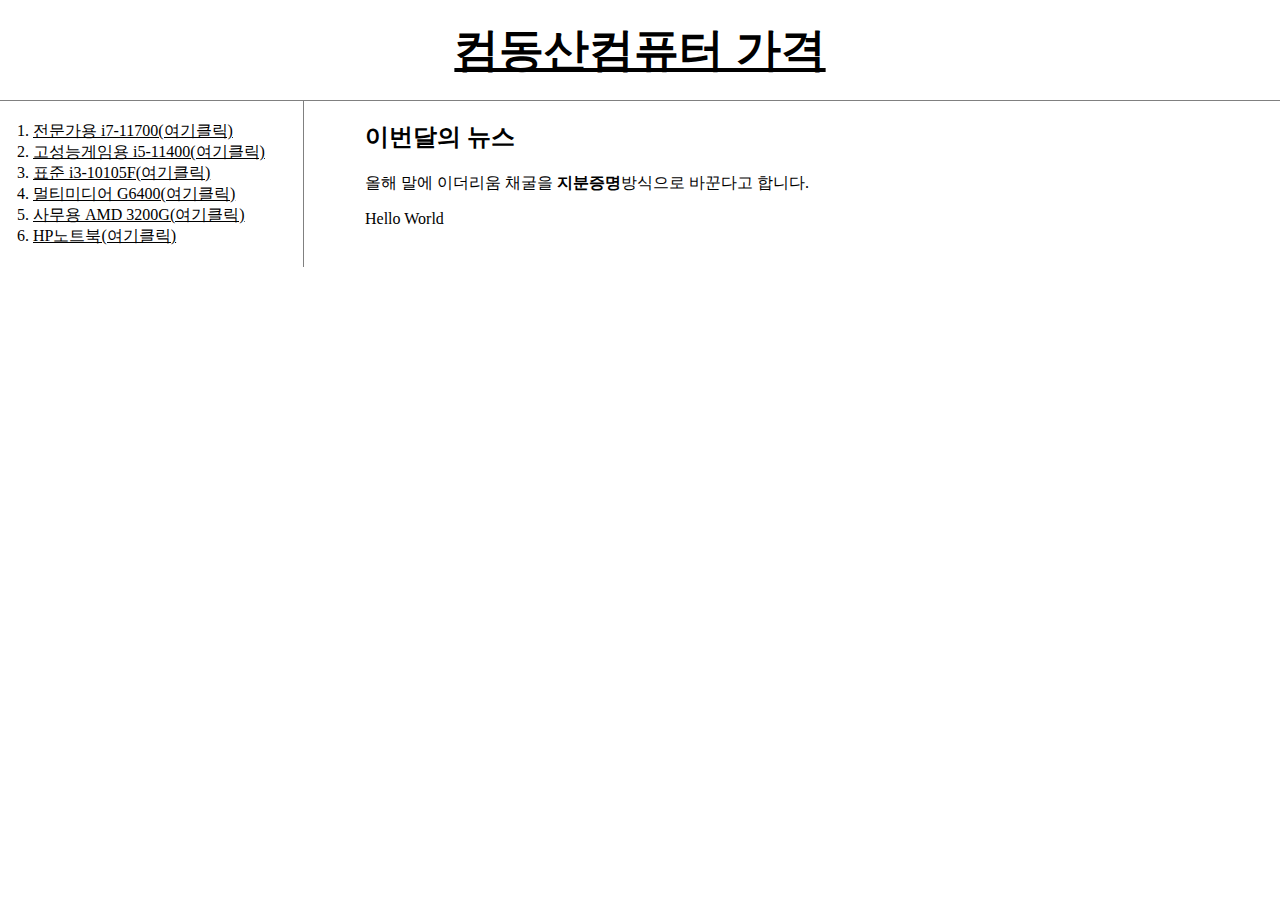
<file: index.html>
<!doctype html>
<html>
<head>
  <title>컴동산-Welcome</title>
  <meta charset="utf-8">
<link rel="stylesheet" href="style.css">
</head>

<body>
  <h1><a href="index.html">컴동산컴퓨터 가격</a></h1>
  <div id="grid">
  <ol>
    <li><a href="1.html">전문가용 i7-11700(여기클릭)</a></li>
    <li><a href="2.html">고성능게임용 i5-11400(여기클릭)</a></li>
    <li><a href="3.html">표준 i3-10105F(여기클릭)</a></li>
    <li><a href="4.html">멀티미디어 G6400(여기클릭)</a></li>
    <li><a href="5.html">사무용 AMD 3200G(여기클릭)</a></li>
    <li><a href="6.html">HP노트북(여기클릭)</a></li>
  </ol>
  <div id="article">
  <h2>이번달의 뉴스</h2>

  <p>올해 말에 이더리움 채굴을 <strong>지분증명</strong>방식으로 바꾼다고 합니다.</p>
  <p>Hello World</p>

</div>
</div>
</body>
</html>
</file>
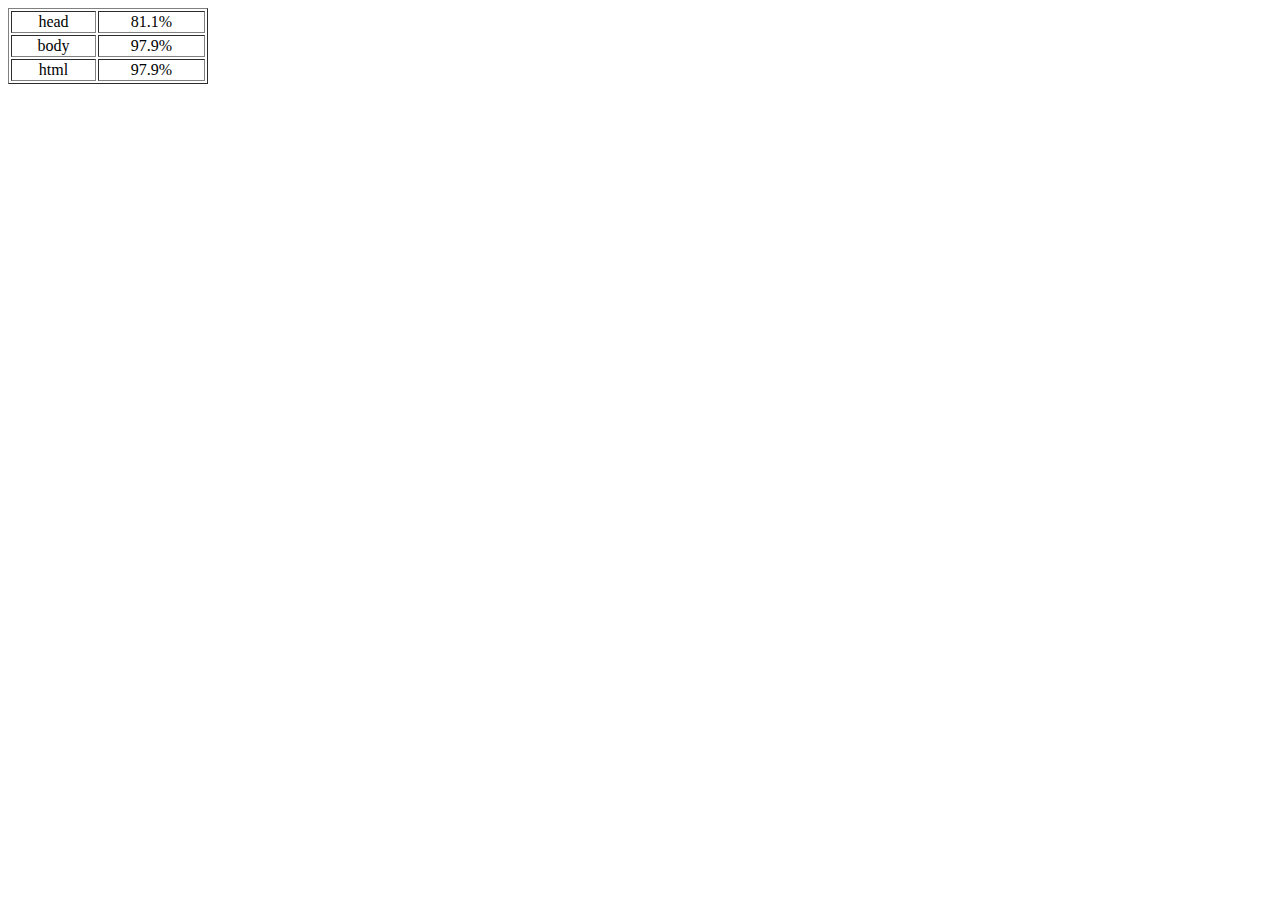
<file: table_test.html>
<!DOCTYPE html>
<html lang="en" dir="ltr">
  <head>
    <meta charset="utf-8">
    <title></title>
  </head>
  <body>
    <table border="1" width="200">
        <tr  align="center">
            <td>head</td>
            <td>81.1%</td>
        </tr>
        <tr  align="center">
          <td>body</td>
          <td>97.9%</td>
        </tr>
        <tr  align="center">
          <td>html</td>
          <td>97.9%</td>
        </tr>
    </table>
  </body>
</html>
</file>
<file: style.css>
body{
  margin: 0;
}
  a {
    color:black;
  }
  h1 {
    font-size: 45px;
    text-align: center;
    border-bottom: 1px solid gray;
    margin: 0;
    padding: 20px;
  }
  ol{
    border-right:1px solid gray;
    width: 250px;
    margin: 0;
    padding: 20px;
  }
  #grid{
    display: grid;
    grid-template-columns: 350px 1fr;
  }
  #grid ol{
    padding-left: 33px;
  }
  #grid #article{
    padding-left: 15px;
  }
  @media(max-width:800px){
    #grid{
      display: block;
    }
    ol{
      border-right:none;
    }
    h1 {
      border-bottom: none;
    }
  }
</file>
